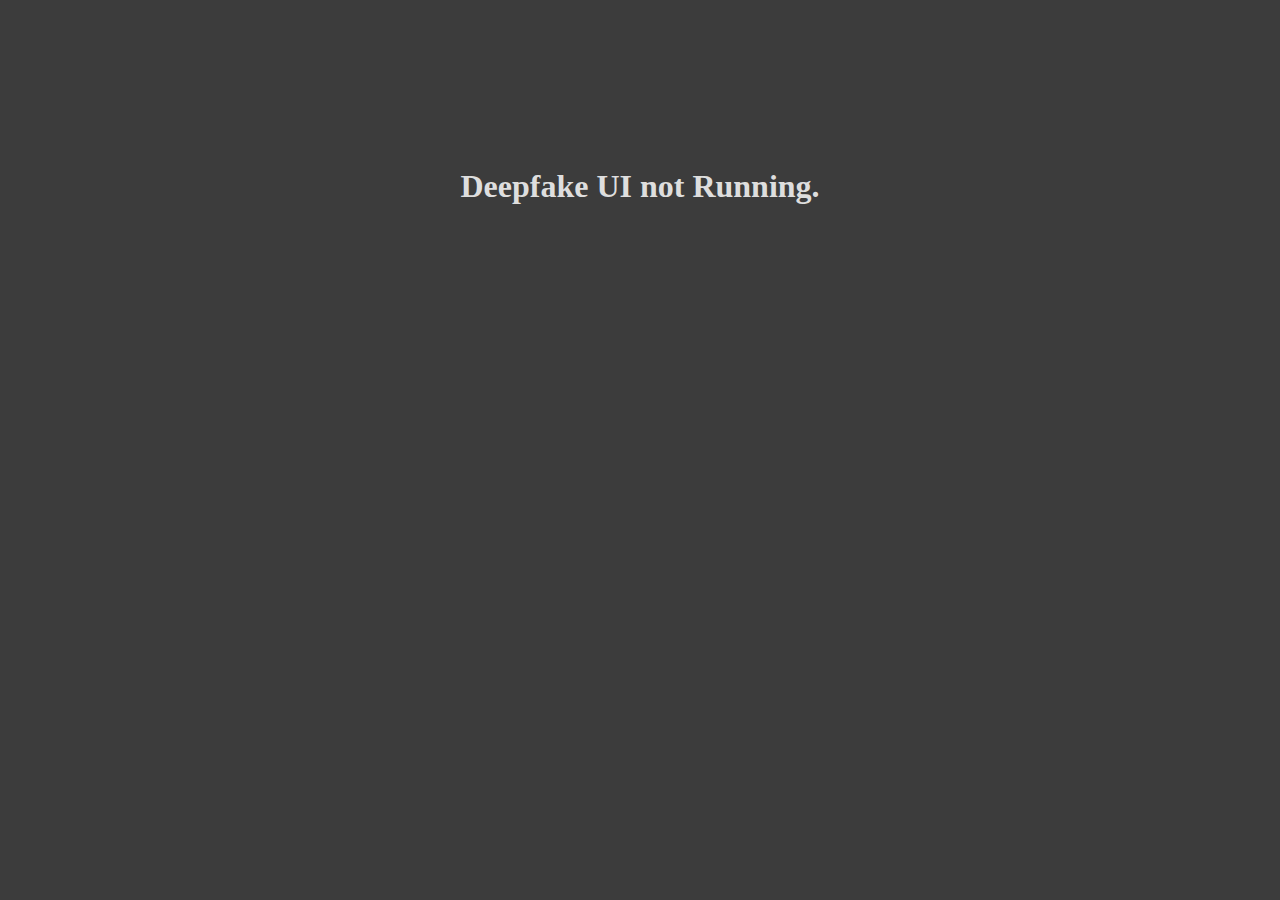
<file: rpc/api_server/ui/fallback_file.html>
<!DOCTYPE html>
<html lang="en">
<head>
  <meta charset="UTF-8">
  <meta name="viewport" content="width=device-width, initial-scale=1.0">
  <title>Deepfake UI</title>
  <style>
    body {
      background-color: #3c3c3c;
      color: #dedede;
      text-align: center;
    }
    .main-container {
      display: flex;
      align-items: center;
      justify-content: center;
      flex-direction: column;
    }
    h1 {
      margin-top: 10rem;
    }
  </style>
</head>
<body>
  <div class="main-container">
    <h1>Deepfake UI not Running.</h1>
  </div>
</body>
</html>
</file>
